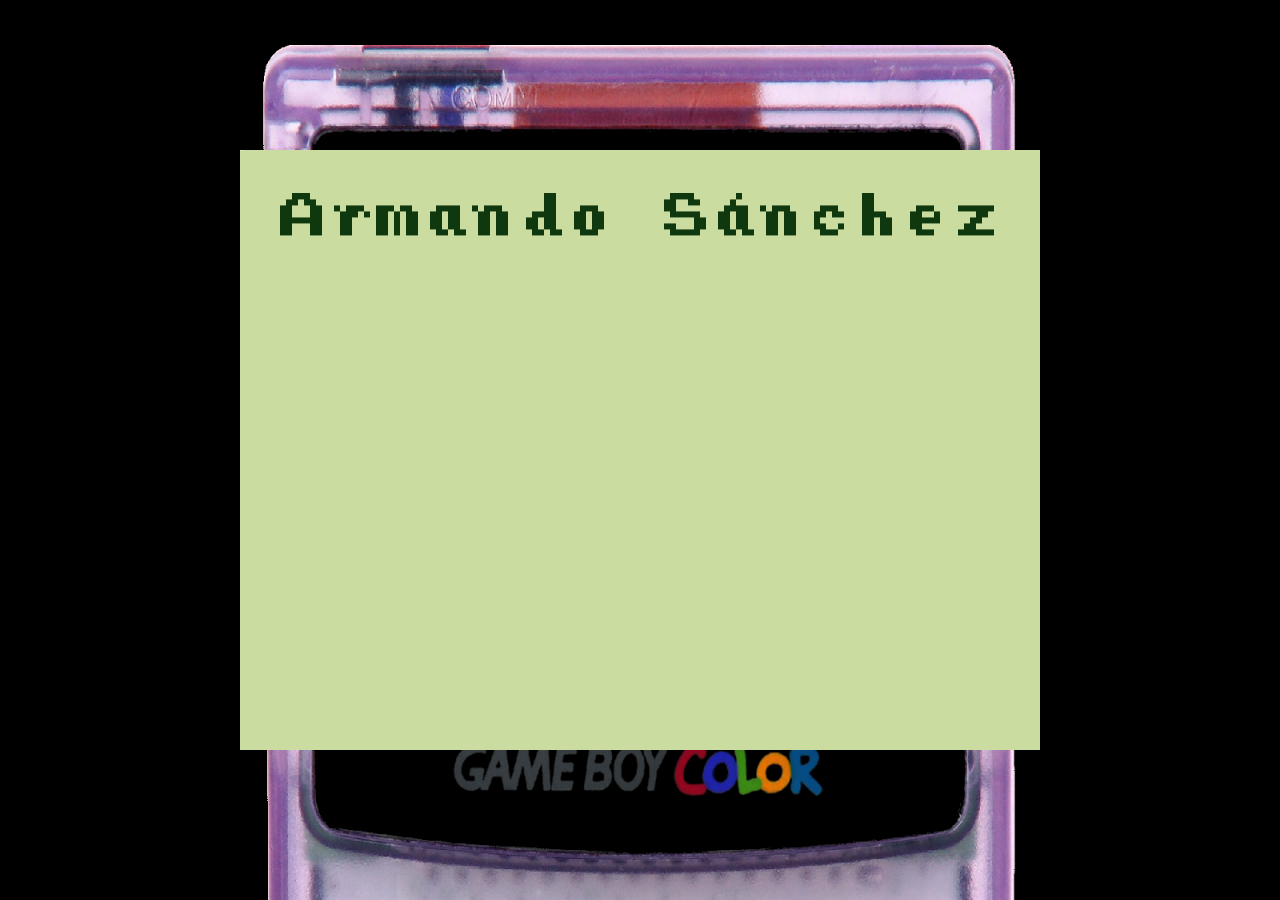
<file: public_html/index.html>
<!DOCTYPE html>
<!--
To change this license header, choose License Headers in Project Properties.
To change this template file, choose Tools | Templates
and open the template in the editor.
-->
<!--

DESCOMENTAR PARA TESTING

<html>
    <head>
        <title>TODO supply a title</title>
        <meta charset="UTF-8">
        <meta name="viewport" content="width=device-width, initial-scale=1.0">
        <style>
            @font-face {
                font-family: "pressStart";
                font-style: normal;
                font-weight: 400;
                src: url("assets/font/PrStart.ttf");
            }
        </style>
        <script src="js/phaser.min.js"></script>
        <script src="js/objects/PlayerAccount.js"></script>
        <script src="js/objects/PlayerCharacter.js"></script>
        <script src="js/objects/AI_List.js"></script>
        <script src="js/objects/Enemy.js"></script>
        <script src="js/Enemigos/Goon.js"></script>
        <script src="js/Enemigos/Soldado.js"></script>
        <script src="js/Enemigos/Lanzacohetes.js"></script>
        <script src="js/Enemigos/Graviton.js"></script>
        <script src="js/Enemigos/Pistolero.js"></script>
        <script src="js/Enemigos/Caballero.js"></script>
        <script src="js/Enemigos/SpawnEnemigo.js"></script>
        <script src="js/objects/Armas.js"></script>
        <script src="js/objects/Municion.js"></script>
        <script src="js/objects/PlataformasEspeciales.js"></script>
        <script src="js/objects/cargarMapa.js"></script>
        <script src="js/Player/Player.js"></script>
        <script src="js/Player/cargarControlesJugador.js"></script>
        <script src="js/carga.js"></script>
    </head>
    <body>
        <div></div>
    </body>
</html>

-->

<html>
    <head>
        <title>Intro</title>
        <meta charset="UTF-8">
        <meta name="viewport" content="width=device-width, initial-scale=1.0">
        <link rel="shortcut icon" href="assets/favicon.ico" />
        <style>
            @font-face {
                font-family: "pressStart";
                font-style: normal;
                font-weight: 400;
                src: url("assets/font/PrStart.ttf");
            }
            canvas {
                width: 800px;
                height: 600px;
                position: absolute;
                top:0;
                bottom: 0;
                left: 0;
                right: 0;
                margin: auto;
            }
            body{
                background-image: url(assets/css_img/gbc.png); 
                background-repeat: no-repeat;
                background-size: 100vw 100vh;
            }
        </style>
        <script src="js/phaser.min.js"></script>
        <script src="js/Intro/Intro.js"></script>
    </head>
    <body>
        <a href="login.html" style="font-family: pressStart"></a>
    </body>
</html>
</file>
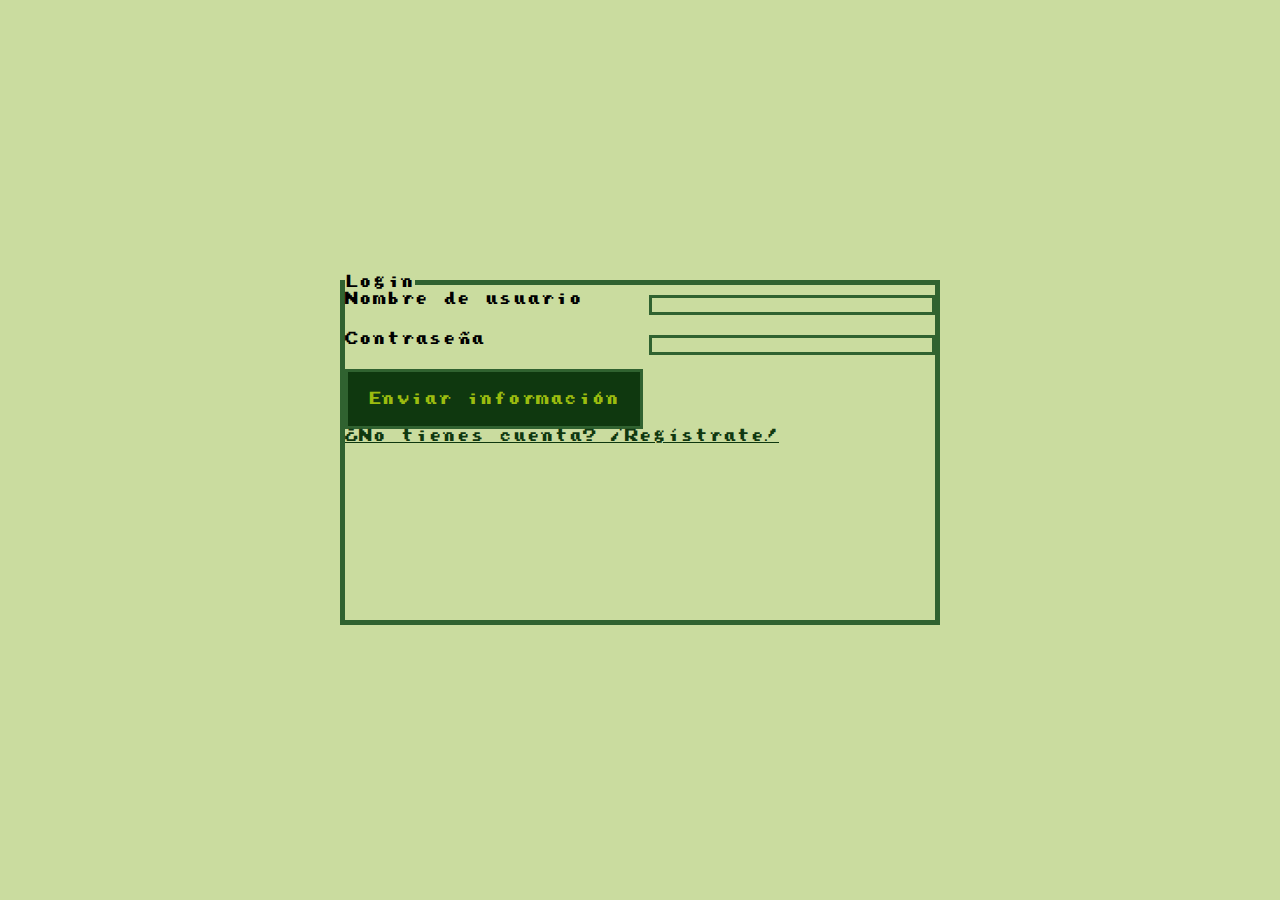
<file: public_html/login.html>
<!DOCTYPE html>
<!--
To change this license header, choose License Headers in Project Properties.
To change this template file, choose Tools | Templates
and open the template in the editor.
-->
<html>
    <head>
        <title>Pagina de login</title>
        <meta charset="UTF-8">
        <meta name="viewport" content="width=device-width, initial-scale=1.0">
        <script src="js/jquery-1.12.4.js"></script>
        <script src="js/Formularios/Comprobaciones.js"></script>
        <link rel="stylesheet" href="css/form.css" />
        <link rel="shortcut icon" href="assets/favicon.ico" />
    </head>
    <body  onload="cargarListeners()">
        <form>
            <fieldset>
                <legend>Login</legend>
                <label>Nombre de usuario<input type="text" id="name"></label><br>
                <label>Contraseña<input type="password" id="pass"></label><br>
                <button onclick="login()" type="button" id="botonSubmit">Enviar información</button><br>
                <a href="registro.html">¿No tienes cuenta? ¡Regístrate! </a><br>
                <p id="cajitaInfo"></p>
            </fieldset>
        </form>
    </body>
</html>
</file>
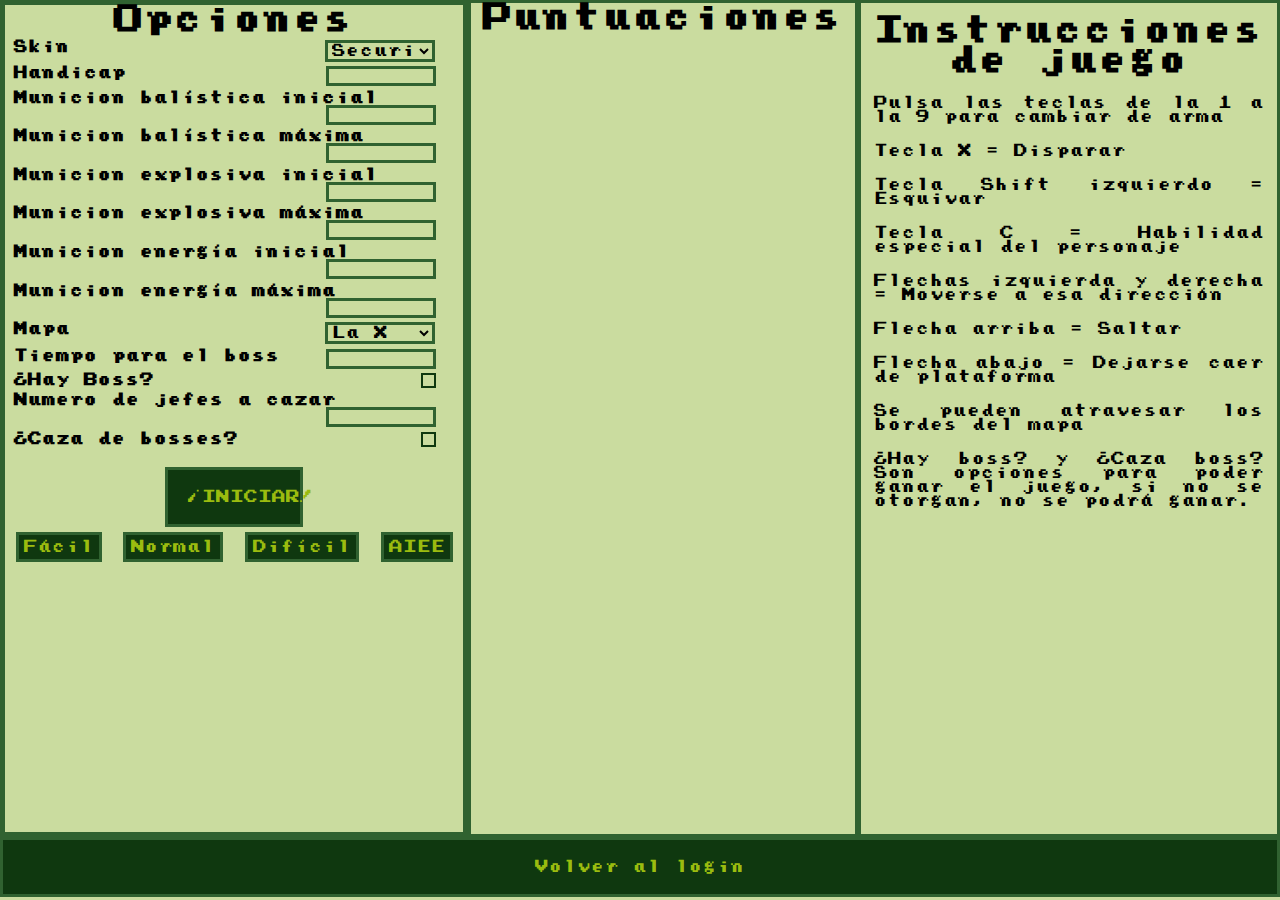
<file: public_html/opciones.html>
<!DOCTYPE html>
<!--
To change this license header, choose License Headers in Project Properties.
To change this template file, choose Tools | Templates
and open the template in the editor.
-->
<html>
    <head>
        <title>TODO supply a title</title>
        <meta charset="UTF-8">
        <meta name="viewport" content="width=device-width, initial-scale=1.0">
        <script src="js/jquery-1.12.4.js"></script>
        <script>
            // Cargar los listeners
            $('document').ready(function(){
                var $listaBotones = $('#setupsDificultad').children();
                $listaBotones.each(function(e){
                    $listaBotones.eq(e).on('click',function(){
                        switch(e){
                            case 0:
                                $('#handicap').val(0);
                                $('#MBI').val(999);
                                $('#MBM').val(999);
                                $('#MEI').val(999);
                                $('#MEM').val(999);
                                $('#MNI').val(999);
                                $('#MNM').val(999);
                                $('#TPB').val(60);
                                $('#CBN').val(1);
                                break;
                            case 1:
                                $('#handicap').val(1);
                                $('#MBI').val(250);
                                $('#MBM').val(500);
                                $('#MEI').val(15);
                                $('#MEM').val(50);
                                $('#MNI').val(25);
                                $('#MNM').val(100);
                                $('#CBN').val(2);
                                break;
                            case 2:
                                $('#handicap').val(3);
                                $('#MBI').val(80);
                                $('#MBM').val(300);
                                $('#MEI').val(15);
                                $('#MEM').val(30);
                                $('#MNI').val(25);
                                $('#MNM').val(90);
                                $('#CBN').val(2);
                                break;
                            case 3:
                                $('#handicap').val(10);
                                $('#MBI').val(80);
                                $('#MBM').val(300);
                                $('#MEI').val(15);
                                $('#MEM').val(30);
                                $('#MNI').val(25);
                                $('#MNM').val(90);
                                $('#CBN').val(3);
                                break;
                        }
                    });
                })
            });
            function crearNodo(tipo, texto, atributos, valores) {
                var nodoTexto;
                var nodoP = document.createElement(tipo);
                if (texto) {
                    nodoTexto = document.createTextNode(texto);
                    nodoP.appendChild(nodoTexto);
                }
                for (var i in atributos) {
                    nodoP.setAttribute(atributos[i], valores[i]);
                }

                return nodoP;
            }
            function compare(a, b) {
                if (a.record < b.record)
                    return -1;
                if (a.record > b.record)
                    return 1;
                return 0;
            }
            function cargarCampos() {
                var cuentaActual = JSON.parse(localStorage.getItem('CuentaActual'));
                $('#handicap').val(cuentaActual.dificultad);
                $('#MBI').val(cuentaActual.inicialMunicionBalas);
                $('#MBM').val(cuentaActual.maximoMunicionBalas);
                $('#MEI').val(cuentaActual.inicialMunicionExplosiva);
                $('#MEM').val(cuentaActual.maximoMunicionExplosiva);
                $('#MNI').val(cuentaActual.inicialMunicionEnergia);
                $('#MNM').val(cuentaActual.maximoMunicionEnergia);
                $('#TPB').val(cuentaActual.tiempoParaElBoss);
                $('#CBN').val(cuentaActual.maxBosses);
                //document.getElementById('handicap').value = cuentaActual.dificultad;
                //document.getElementById('MBI').value = cuentaActual.inicialMunicionBalas;
                //document.getElementById('MBM').value = cuentaActual.maximoMunicionBalas;
                //document.getElementById('MEI').value = cuentaActual.inicialMunicionExplosiva;
                //document.getElementById('MEM').value = cuentaActual.maximoMunicionExplosiva;
                //document.getElementById('MNI').value = cuentaActual.inicialMunicionEnergia;
                //document.getElementById('MNM').value = cuentaActual.maximoMunicionEnergia;
                //document.getElementById('TPB').value = cuentaActual.tiempoParaElBoss;
                if (cuentaActual.hayBoss) {
                    $('#HB').prop('checked', true);
                }
                if (cuentaActual.cazaBoss) {
                    $('#CB').prop('checked', true);
                }
                $('#skin').val(cuentaActual.skin);
                $('#mapa').val(cuentaActual.mapa);
                //document.getElementById('skin').value = cuentaActual.skin;
                //document.getElementById('mapa').value = cuentaActual.mapa;

                var todasCuentas = JSON.parse(localStorage.getItem('Cuentas'));
                var tituloRecords = crearNodo("DIV", null, ["class"], ["tituloRecord"]);
                tituloRecords.appendChild(crearNodo("DIV", "PJ", ["class"], ["inforecord"]));
                tituloRecords.appendChild(crearNodo("DIV", "Nombre", ["class"], ["inforecord"]));
                tituloRecords.appendChild(crearNodo("DIV", "Puntos", ["class"], ["inforecord"]));
                tituloRecords.appendChild(crearNodo("DIV", "Handicap", ["class"], ["inforecord"]));
                document.getElementById('recordsDeCuentas').appendChild(tituloRecords);
                todasCuentas.sort(compare);
                for (var item in todasCuentas) {
                    var nuevoNodo = crearNodo("DIV", null, ["class"], ["record"]);
                    var img = crearNodo("IMG", null, ["class", "width", "height", "src", "title"], ["recordImg", 32, 32, "img/" + todasCuentas[item].personajeRecord + ".png", todasCuentas[item].personajeRecord]);
                    var midimg = crearNodo("DIV", null, ["class"], ["inforecord"]);
                    midimg.appendChild(img);
                    nuevoNodo.appendChild(midimg);
                    nuevoNodo.appendChild(crearNodo("DIV", todasCuentas[item].nombre, ["class"], ["inforecord"]));
                    nuevoNodo.appendChild(crearNodo("DIV", todasCuentas[item].record || "0", ["class"], ["inforecord"]));
                    nuevoNodo.appendChild(crearNodo("DIV", todasCuentas[item].handicapRecord || "0", ["class"], ["inforecord"]));
                    document.getElementById('recordsDeCuentas').appendChild(nuevoNodo);
                    // todasCuentas[item].record + "" + todasCuentas[item].record + "" + todasCuentas[item].handicapRecord
                }
                actualizarInformacionPersonaje();
            }
            function rellenarCuenta(cuentaActual) {
                var MI = parseInt($('#MBI').val()) || 0;
                var MM = parseInt($('#MBM').val()) || 0;
                if (MM > 999) {
                    MM = 999;
                }
                if (MI > MM) {
                    MI = parseInt(MM);
                }
                cuentaActual.inicialMunicionBalas = (MI < 0) ? 0 : MI;
                cuentaActual.maximoMunicionBalas = (MM < 0) ? 0 : MM;

                MI = parseInt($('#MEI').val()) || 0;
                MM = parseInt($('#MEM').val()) || 0;
                if (MM > 999) {
                    MM = 999;
                }
                if (MI > MM) {
                    MI = MM;
                }
                cuentaActual.inicialMunicionExplosiva = (MI < 0) ? 0 : MI;
                cuentaActual.maximoMunicionExplosiva = (MM < 0) ? 0 : MM;

                MI = parseInt($('#MNI').val()) || 0;
                MM = parseInt($('#MNM').val()) || 0;
                if (MM > 999) {
                    MM = 999;
                }
                if (MI > MM) {
                    MI = MM;
                }
                cuentaActual.inicialMunicionEnergia = (MI < 0) ? 0 : MI;
                cuentaActual.maximoMunicionEnergia = (MM < 0) ? 0 : MM;

                cuentaActual.mapa = $('#mapa').val();
                cuentaActual.skin = $('#skin').val();
                cuentaActual.dificultad = parseInt($('#handicap').val()) || 0;
                cuentaActual.tiempoParaElBoss = parseInt($('#TPB').val())  || 1;
                cuentaActual.maxBosses = parseInt($('#CBN').val())  || 0;
                if ($('#HB').prop('checked')) {
                    cuentaActual.hayBoss = true;
                } else {
                    cuentaActual.hayBoss = false;
                }
                if ($('#CB').prop('checked')) {
                    cuentaActual.cazaBoss = true;
                } else {
                    cuentaActual.cazaBoss = false;
                }
                return cuentaActual;
            }
            function finalizarFormulario() {
                var cuentaActual = JSON.parse(localStorage.getItem('CuentaActual'));
                cuentaActual = rellenarCuenta(cuentaActual);

                // Guardamos esto aquí y en la lista de cuentas de una.
                localStorage.setItem('CuentaActual', JSON.stringify(cuentaActual));
                var todasCuentas = JSON.parse(localStorage.getItem('Cuentas'));
                for (var item in todasCuentas) {
                    if (todasCuentas[item].name === cuentaActual.name) {
                        todasCuentas[item] = rellenarCuenta(todasCuentas[item]);
                    }
                }
                localStorage.setItem('Cuentas', JSON.stringify(todasCuentas));
                location.replace('juegoPhaser.html');
            }

            function logout() {
                localStorage.setItem('CuentaActual', null);
                location.replace('login.html');
            }

            function actualizarInformacionPersonaje() {
                var informacionPersonaje = document.getElementById('informacionPersonaje');
                while (informacionPersonaje.firstChild) {
                    informacionPersonaje.removeChild(informacionPersonaje.firstChild);
                }
                var personajeElegido = document.getElementById('skin').value;
                switch (personajeElegido) {
                    case "Security":
                        informacionPersonaje.appendChild(document.createTextNode("Salta con una mochila cohete con el jefe de seguridad, no le pagan lo suficiente para esto"));
                        break;
                    case "TimeTrooper":
                        informacionPersonaje.appendChild(document.createTextNode("Viaja atrás en el tiempo y usa estrategias de posicionamiento con el misterioso cyborg venido del futuro"));
                        break;
                    case "Engineer":
                        informacionPersonaje.appendChild(document.createTextNode("Despliega construcciones y juega de manera táctica con la valiente ingeniera de la estación espacial 13"));
                        break;
                    case "Pirate":
                        informacionPersonaje.appendChild(document.createTextNode("¡Es la hora de volverse ágil! La pirata tiene menos enfriamiento en su habilidad de esquivar especial"));
                        break;
                    case "Riot":
                        informacionPersonaje.appendChild(document.createTextNode("Experto en defenderse, maestro en darle de ostias a los estudiantes, pero ahora tiene que hacer su trabajo, ¡El antidisturbios viene listo junto con su escudo!"));
                        break;
                }
            }
        </script>
        <link rel="stylesheet" href="css/form.css" />
    </head>
    <body onload="cargarCampos()">
        <div id="contenedor">

            <div id="opcionesDeJuego">
                <h1>Opciones</h1>
                <label>Skin
                    <select id="skin" onchange="actualizarInformacionPersonaje()">
                        <option value="Security">Security</option>
                        <option value="TimeTrooper">TimeTrooper</option>
                        <option value="Engineer">Engineer</option>
                        <option value="Pirate">Pirate</option>
                        <option value="Riot">Riot</option>
                    </select>
                </label>
                <label>Handicap<input type="number" id="handicap"></label>
                <label>Municion balística inicial<input type="number" min="0" max="999" id="MBI"></label>
                <label>Municion balística máxima<input type="number" min="0" max="999" id="MBM"></label>
                <label>Municion explosiva inicial<input type="number" min="0" max="999" id="MEI"></label>
                <label>Municion explosiva máxima<input type="number" min="0" max="999" id="MEM"></label>
                <label>Municion energía inicial<input type="number" min="0" max="999" id="MNI"></label>
                <label>Municion energía máxima<input type="number" min="0" max="999" id="MNM"></label>
                <label>Mapa
                    <select id="mapa">
                        <option value="LaX">La X</option>
                        <option value="Jungla">Jungla</option>
                        <option value="Factorio">Factorio</option>
                        <option value="Chino">Chino</option>
                    </select>
                </label>
                <label>Tiempo para el boss<input type="number" min="0" max="999" id="TPB"></label>
                <label>¿Hay Boss?<input type="checkbox" id="HB"></label>
                <label>Numero de jefes a cazar<input type="number" min="0" max="999" id="CBN"></label>
                <label>¿Caza de bosses?<input type="checkbox" id="CB"></label>
                <p id="informacionPersonaje"></p>
                <button onclick="finalizarFormulario()" type="button">¡INICIAR!</button>
                <div id="setupsDificultad">
                    <button>Fácil</button>
                    <button>Normal</button>
                    <button>Difícil</button>
                    <button>AIEE</button>
                </div>
            </div>
            <div id="recordsDeCuentas">
                <h1 style="text-align:center;margin-bottom:10px">Puntuaciones</h1>
            </div>
            <div id="instrucciones">
                <h1 style="text-align:center">Instrucciones de juego</h1>
                <p>
                    Pulsa las teclas de la 1 a la 9 para cambiar de arma
                </p>
                <p>
                    Tecla X = Disparar
                </p>
                <p>
                    Tecla Shift izquierdo = Esquivar
                </p>
                <p>
                    Tecla C = Habilidad especial del personaje
                </p>
                <p>
                    Flechas izquierda y derecha = Moverse a esa dirección
                </p>
                <p>
                    Flecha arriba = Saltar
                </p>
                <p>
                    Flecha abajo = Dejarse caer de plataforma
                </p>
                <p>
                    Se pueden atravesar los bordes del mapa
                </p>
                <p>
                    ¿Hay boss? y ¿Caza boss? Son opciones para poder ganar el juego, si no se otorgan, no se podrá ganar.
                </p>
            </div>
        </div>
        <button onclick="logout()" id="botonSalir">Volver al login</button>
    </body>
</html>
</file>
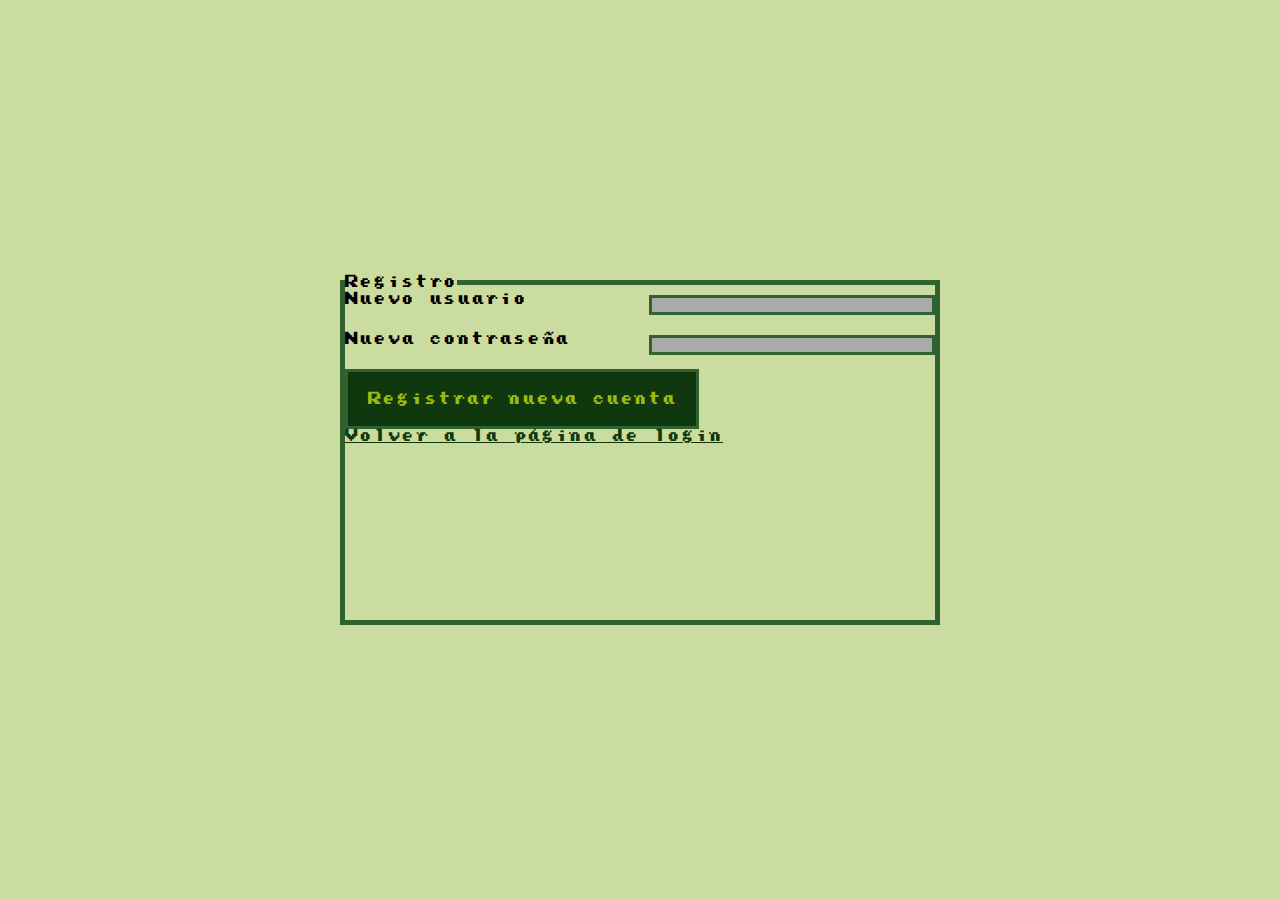
<file: public_html/registro.html>
<!DOCTYPE html>
<!--

Claves a usar:
    - Cuentas (Se añaden en registro)
    - CuentaActual (Se elige en el login)

    La cuenta actual cargará las preferencias del jugador en la variable PlayerAccount del juego de Phaser

    No se pueden tener dos cuentas con el mismo nombre de usuario
-->
<html>
    <head>
        <title>TODO supply a title</title>
        <meta charset="UTF-8">
        <meta name="viewport" content="width=device-width, initial-scale=1.0">
        <script src="js/jquery-1.12.4.js"></script>
        <script src="js/Formularios/Comprobaciones.js"></script>
        <link rel="shortcut icon" href="assets/favicon.ico" />
        <link rel="stylesheet" href="css/form.css" />
    </head>
    <body onload="cargarListeners()">
        <form>
            <fieldset>
                <legend>Registro</legend>
                <label>Nuevo usuario<input type="text" required id="name" pattern="^[A-Za-z]+$"></label><br>
                <label>Nueva contraseña<input type="password" required id="pass"  pattern="^[A-Za-z]+$"></label><br>
                <button onclick="nuevaCuenta()" type="button" id="botonSubmit">Registrar nueva cuenta</button><br>
                <a href="login.html">Volver a la página de login</a><br>
                <p id="cajitaInfo"></p>
            </fieldset>
        </form>
    </body>
</html>
</file>
<file: public_html/css/form.css>
*{
    margin: 0;
    padding: 0;
    font-family: "pressStart";
    box-sizing: border-box;
    font-size: 14px;
}
@font-face {
    font-family: "pressStart";
    font-style: normal;
    font-weight: 200;
    src: url("../assets/font/PrStart.ttf");
}
body{
    background-color: #CADC9F;
}
fieldset {
    width: 600px;
    height: 350px;
    border: 5px solid #306230;
}
fieldset label{
    margin-top: 3px;
    display: flex;
    justify-content: space-between;
}
fieldset label input{
    margin-top: 3px;
    border: 3px solid #306230;
    background-color: #CADC9F;
}
fieldset label input:valid{
    background-color: #CADC9F;
}
fieldset label input:invalid{
    background-color: #aaaaaa;
}
form{
    width: 600px;
    height: 350px;
    position: absolute;
    top:0;
    bottom: 0;
    left: 0;
    right: 0;
    margin: auto;
}
button{
    border: 3px solid #306230;
    background-color: #0f380f;
    color: #9bbc0f;
    padding: 20px;
}
a {
    margin-top: 5px;
    color: #0f380f;
}
a:visited {
    margin-top: 5px;
    color: #306230;
}
p{
    margin-top: 20px;
    text-align: justify;
}
/*
 ----------------------
*/
#contenedor{
    display: flex;
    flex-flow: row nowrap;
}
#opcionesDeJuego {
    display: flex;
    flex-flow: column nowrap;
    border: 5px solid #306230;
    background-color: #CADC9F;
    width: 40vw;
    height: 93vh;
}
h1{
    align-self: center;
    text-align: center;
    font-size: 30px;
}
#opcionesDeJuego select{
    width: 24%;
    float:right;
    margin-right: 8.1%;
    border: 3px solid #306230;
    background-color: #CADC9F;
}
#opcionesDeJuego input{
    width: 24%;
    float:right;
    margin-right: 8%;
    border: 3px solid #306230;
    background-color: #CADC9F;
}
#opcionesDeJuego>label{
    width: 100%;
    margin-left: 2%;
    font-weight: bolder;
    margin-top: 1%;
}
#opcionesDeJuego>button{
    width: 30%;
    align-self:center; 
}

#recordsDeCuentas{
    display: flex;
    flex-flow: column nowrap;
    border: 3px solid #306230;
    background-color: #CADC9F;
    width: calc(100%/3);
}
#recordsDeCuentas .tituloRecord{
    display: flex;
    flex-flow: row wrap;
    justify-content: space-around;
}
#recordsDeCuentas .tituloRecord div{
    width: calc(100%/4);
    text-align: center;
    font-weight: bolder;
    font-size: 18px;
}
#recordsDeCuentas .record{
    display: flex;
    text-align: center;
    flex-flow: row nowrap;
    justify-content: space-around;
    margin-top: 1%;
}
#recordsDeCuentas .record div{
    width: calc(100%/4);
    text-align: center;
    font-weight: lighter;
    font-size: 14px;
}
#instrucciones{
    display: flex;
    flex-flow: column nowrap;
    border: 3px solid #306230;
    background-color: #CADC9F;
    width: calc(100%/3);
    padding: 1%;
}
#botonSalir{
    width: 100vw;
}
#setupsDificultad{
    margin-top: 5px;
    width: 100%;
    display: flex;
    flex-flow: row wrap;
    justify-content: space-around;
}
#setupsDificultad button{
    padding: 5px;
}
#opcionesDeJuego input[type=checkbox]{
    -webkit-appearance: none;
    -moz-appearance: none;
    appearance: none;
    text-align: center;
    width: 15px;
    height: 15px;
    background-color: #CADC9F;
    border: 2px solid #0f380f;
    box-shadow: 0 1px 2px rgba(0,0,0,0.05), inset 0px -15px 10px -12px rgba(0,0,0,0.05), inset 15px 10px -12px rgba(255,255,255,0.1);
    color: #99a1a7;
}
#opcionesDeJuego input[type=checkbox]:checked{
    -webkit-appearance: none;
    -moz-appearance: none;
    appearance: none;
    text-align: center;
    width: 15px;
    height: 15px;
    background-color: #306230;
    border: 2px solid #0f380f;
    box-shadow: 0 1px 2px rgba(0,0,0,0.05), inset 0px -15px 10px -12px rgba(0,0,0,0.05), inset 15px 10px -12px rgba(255,255,255,0.1);
    color: #99a1a7;
}
/*
*   Opciones y Récords
*/

@media screen and (max-width: 1200px){
    fieldset {
        width: 100vw;
        height: 100vh;
    }
    fieldset label{
        margin-top: 10px;
    }
    form{
        width: 100vw;
        height: 100vh;
    }
    #contenedor{
        display: flex;
        flex-flow: column nowrap;
    }
    #opcionesDeJuego {
        width: 100%;
        height: auto;
    }
    #opcionesDeJuego h1{
        font-size: 26px;
    }
    #recordsDeCuentas{
        width: 100%;
        height: auto;
    }
    #instrucciones{
        width: 100%;
        height: auto;
    }
}
</file>
